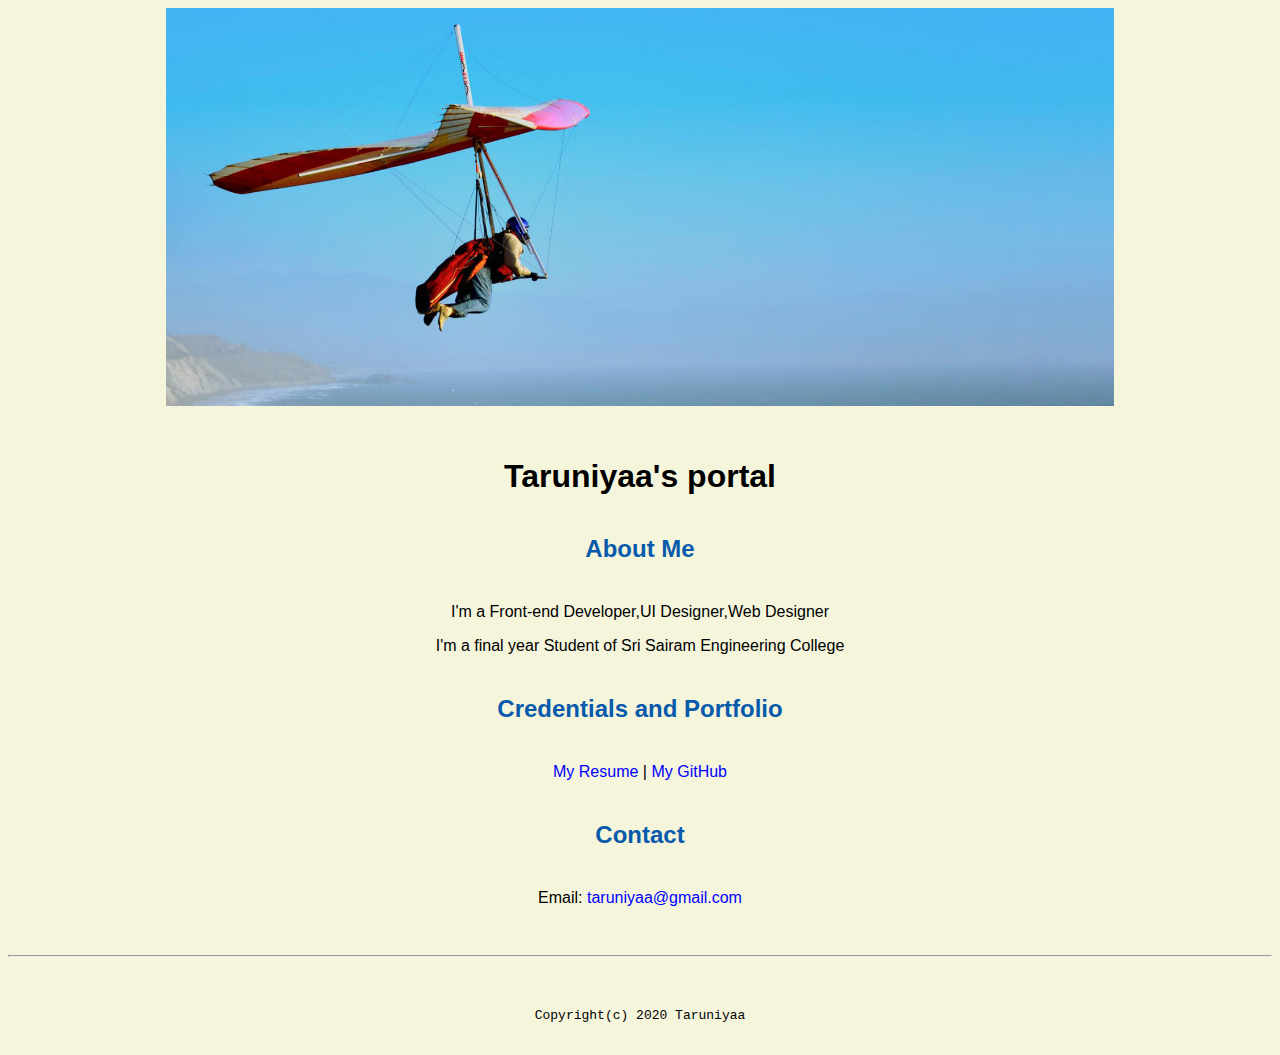
<file: index.html>
<!doctype html>

<!-- this is a comment for human! -->

<html lang="en">

  <header>
<title>Taruniyaa's portal</title>
<link rel="stylesheet" href="./css/master.css">
<link rel="FaviconIcon" href="favicon.ico" type="image/x-icon">
<link rel="shortcut" href="favicon.ico" type="image/x-icon">
<meta name="viewport" content="width=device-width,initial-scale=1,shrink-to-fit=no">
<meta name="name" content="Taruniyaa's Portal">
<meta name="robots" content="noindex,nofollow">
  </header>

  <body>
    <img src="images/banner.jpg" width="75%">
<h1>Taruniyaa's portal</h1>
<h2>About Me</h2>
<p>I'm a Front-end Developer,UI Designer,Web Designer</p>
<p>I'm a final year Student of Sri Sairam Engineering College</p>
<h2>Credentials and Portfolio</h2>

<p><a href="resume.html">My Resume</a> | <a href="https://github.com/taruniyaa">My GitHub</a><p>
<h2>Contact</h2>

<p>Email: <a href="mailto:taruniyaa@gmail.com">taruniyaa@gmail.com</a></p>

  </body>

  <footer>
<hr>
<code>Copyright(c) 2020 Taruniyaa</code>
  </footer>

</html>
</file>
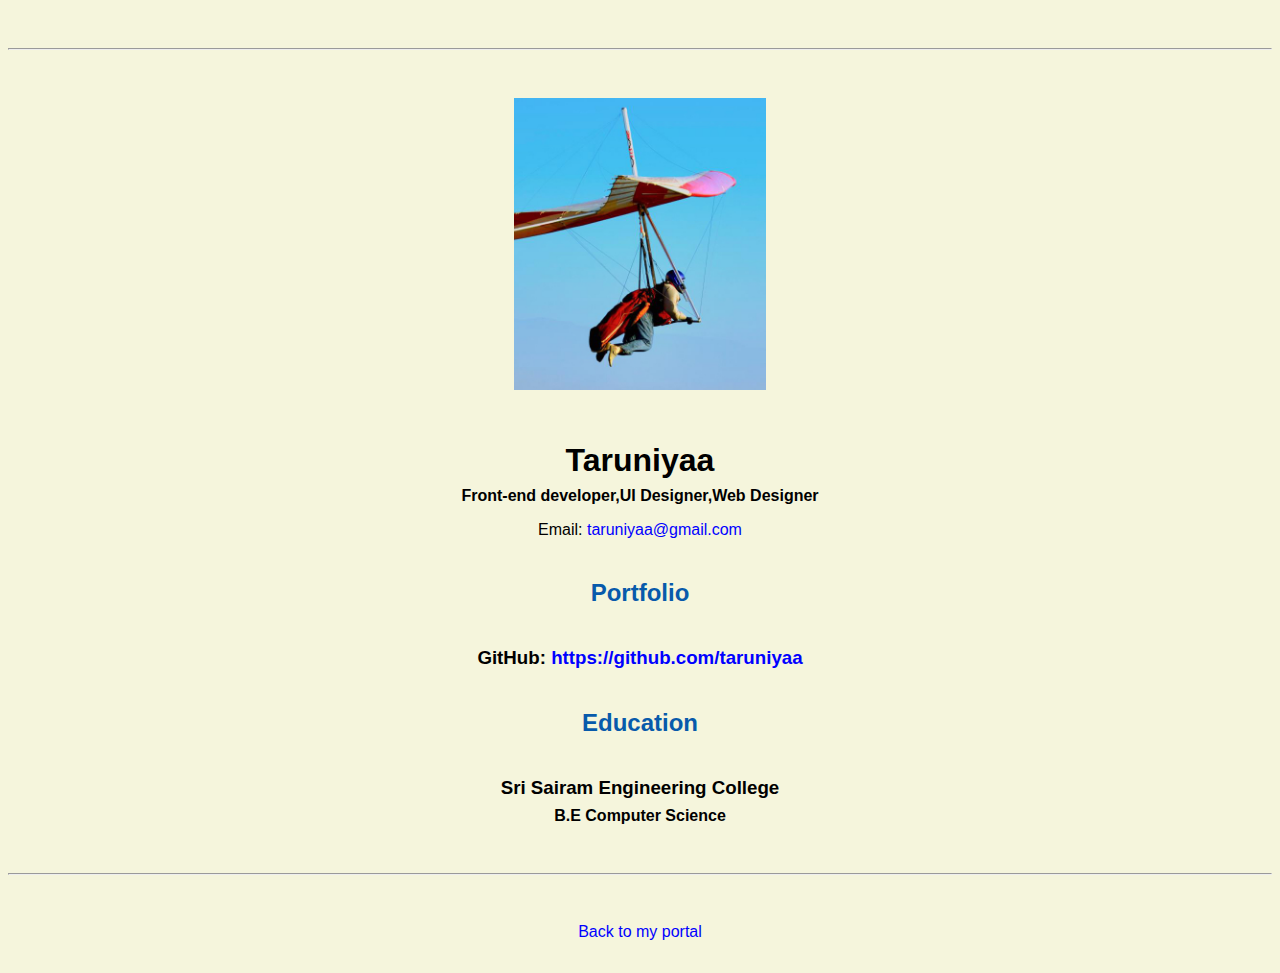
<file: resume.html>
<!doctype html>

<!-- this is a comment for human! -->

<html lang="en">

  <header>
    <title>Taruniyaa's Resume</title>
    <link rel="stylesheet" href="./css/master.css">
    <link rel="FaviconIcon" href="favicon.ico" type="image/x-icon">
    <link rel="shortcut" href="favicon.ico" type="image/x-icon">
    <meta name="viewport" content="width=device-width,initial-scale=1,shrink-to-fit=no">
    <meta name="name" content="Taruniyaa's Portal">
    <meta name="robots" content="noindex,nofollow">
  </header>

  <body>
    <hr>

    <img src="images/headshot.jpg" alt="Taruniyaa's headshot" width="20%">

    <h1>Taruniyaa</h1>
    <h4>Front-end developer,UI Designer,Web Designer</h4>

    <p>Email: <a href="mailto:taruniyaa@gmail.com" target="_blank">taruniyaa@gmail.com</a></p>
    <!-- don't post physical address, personal phone number or other personal information on the web! -->

    <h2>Portfolio</h2>
      <h3>GitHub: <a href="https://github.com/taruniyaa" target="_blank">https://github.com/taruniyaa</a></h3>

    <h2>Education</h2>

    <h3>Sri Sairam Engineering College</h3>
    <h4>B.E Computer Science</h4>


  <footer>
  <hr>
  <p><a href="index.html">Back to my portal</a><p>
  </footer>

</html>
</file>
<file: css/master.css>
/* Cascading stylesheet for the website */

/* Text inside these asterisks and slashes are comments for human */

  a {
    color:blue;/* set the text color to blue here */
    text-decoration: none; /* This means we do not want hyperlinks to be underlined */
  }

  a:hover {
    color:red;
    /* set the text color to red here */
    text-decoration: none; /* This means we do not want hyperlinks to be underlined */
  }

  body {
    text-align:center;
    font-family:Arial,Helvetica,sans-serif;
    background-color:beige;/* set the background color here */
  color:black;  /* set the text color to black here */
    /* set the font here */
    /* set the text alignment here */
   }

  footer {
    margin-top: 2rem;
    margin-bottom: 2rem;
  }

  h1 {
    margin-bottom: 0.5rem;
    margin-top: 3rem;
   }

  h2 {
    color: #075AAB;

    /* set the text color of to #075AAB here */
    /* set both the bottom margin and top margin to 2.5rem here */
    margin-bottom: 2.5rem;
    margin-top: 2.5rem;
   }

  h3 {
    margin-bottom: 0;
    margin-top: 2rem;
  }

  h4 {
    margin-bottom: 1rem;
    margin-top: 0.5rem;
  }

  h5 {
    margin-top: 0.5rem;
  }

  hr {
    margin-bottom: 3rem;
    margin-top: 3rem;
  }

  /* this controls how the bullet points in the resume page looks */
  ul {
    display: table;
    margin: 0 auto;
    text-align: left;
  }
</file>
